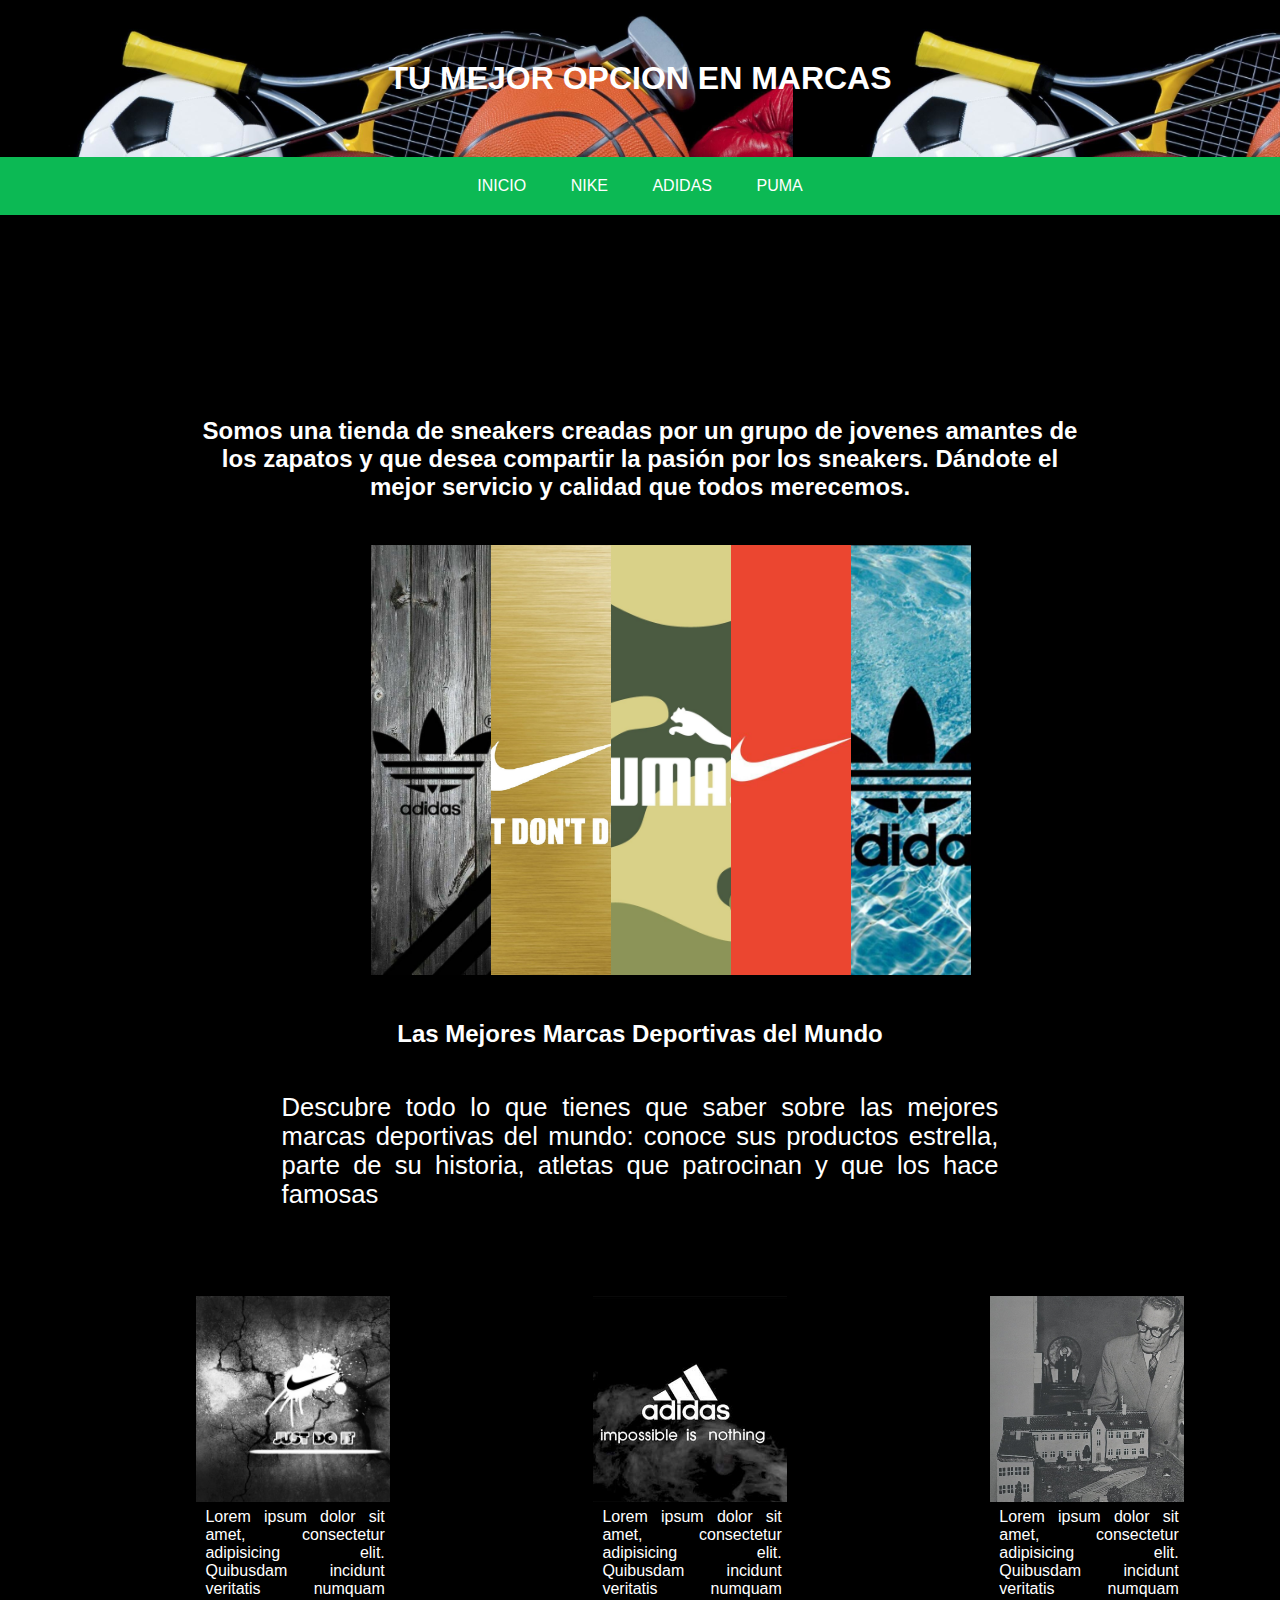
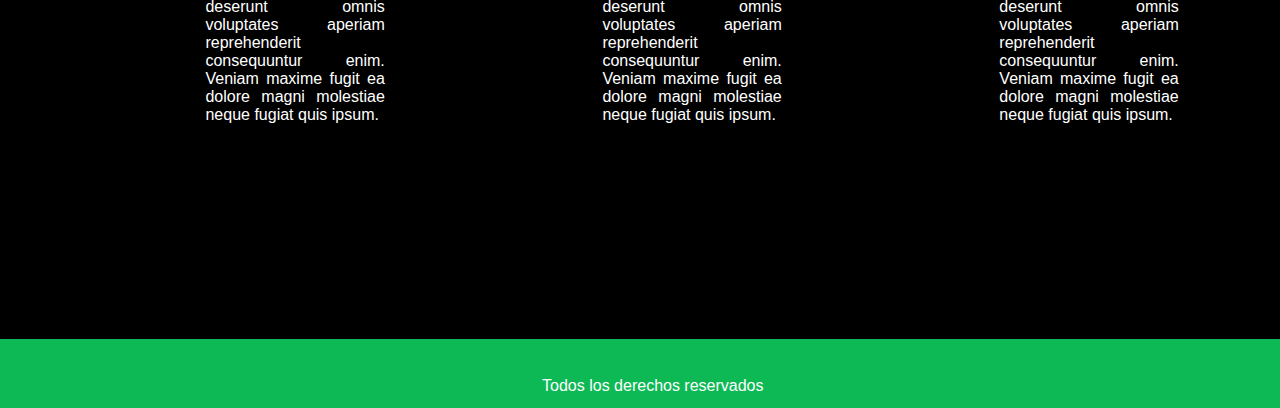
<file: index.html>
<!DOCTYPE html>
<html lang="es">
  <head>
    <meta charset="UTF-8" />
    <meta http-equiv="X-UA-Compatible" content="IE=edge" />
    <meta name="viewport" content="width=device-width, initial-scale=1.0" />
    <title>Marcas Reconocidas</title>
    <link rel="stylesheet" type="text/css" href="estilo.css" />
  </head>
  <body>
    <header><h1>TU MEJOR OPCION EN MARCAS</h1></header>
    <nav>
      <ul>
        <li><a href="./index.html">INICIO</a></li>
        <li><a href="./nike.html">NIKE</a></li>
        <li><a href="">ADIDAS</a></li>
        <li><a href="./puma.html">PUMA</a></li>
      </ul>
   </nav>
    <div class="contenido" align="center">
        <div class="articulo">
          <h2 id="h23">Somos una tienda de sneakers creadas por un grupo de jovenes amantes de los zapatos y que desea compartir la pasión por los sneakers. Dándote el mejor servicio y calidad que todos merecemos.</h2>
           <br>
           <section class="carrusel">
            <img src="img/adidas3.jpg" alt="adidas1">
            <img src="img/nike3.jpg" alt="adidas1">
            <img src="img/puma1.jpg" alt="adidas1">
            <img src="img/nike4.jpg" alt="adidas1">
            <img src="img/adidas4.jpg" alt="adidas1">
            </section>
            <h2 id="h22">Las Mejores Marcas Deportivas del Mundo</h2>
            <p class="parrafo1">Descubre todo lo que tienes que saber sobre las mejores marcas deportivas del mundo: conoce sus productos estrella, parte de su historia, atletas que patrocinan y que los hace famosas</p>
                
            <section>
              <div class= "articuloIndex">
            <a href="./nike.html"><img class= "articulo1" src="img/nikemenu.jpg" alt="NIKE"></a>
            <p class="parrafo2">Lorem ipsum dolor sit amet, consectetur adipisicing elit. Quibusdam incidunt veritatis numquam deserunt omnis voluptates aperiam reprehenderit consequuntur enim. Veniam maxime fugit ea dolore magni molestiae neque fugiat quis ipsum.</p>
             </div>
             <div class="articuloIndex">
            <a href=""><img class= "articulo1" src="img/adidas55.jpg" alt=""></a>
            <p class="parrafo2">Lorem ipsum dolor sit amet, consectetur adipisicing elit. Quibusdam incidunt veritatis numquam deserunt omnis voluptates aperiam reprehenderit consequuntur enim. Veniam maxime fugit ea dolore magni molestiae neque fugiat quis ipsum.</p>
             </div>
             <div class="articuloIndex">
            <a href="./puma.html"><img class= "articulo1" src="img/rudolf.jpg" alt=""></a>
            <p class="parrafo2">Lorem ipsum dolor sit amet, consectetur adipisicing elit. Quibusdam incidunt veritatis numquam deserunt omnis voluptates aperiam reprehenderit consequuntur enim. Veniam maxime fugit ea dolore magni molestiae neque fugiat quis ipsum.</p>
             </div>
            
            </section>
            
        </div>
      
            
        </div>
    </div>

 

    <footer>
        <p>Todos los derechos reservados</p>


    </footer>
  </body>
</html>
</file>
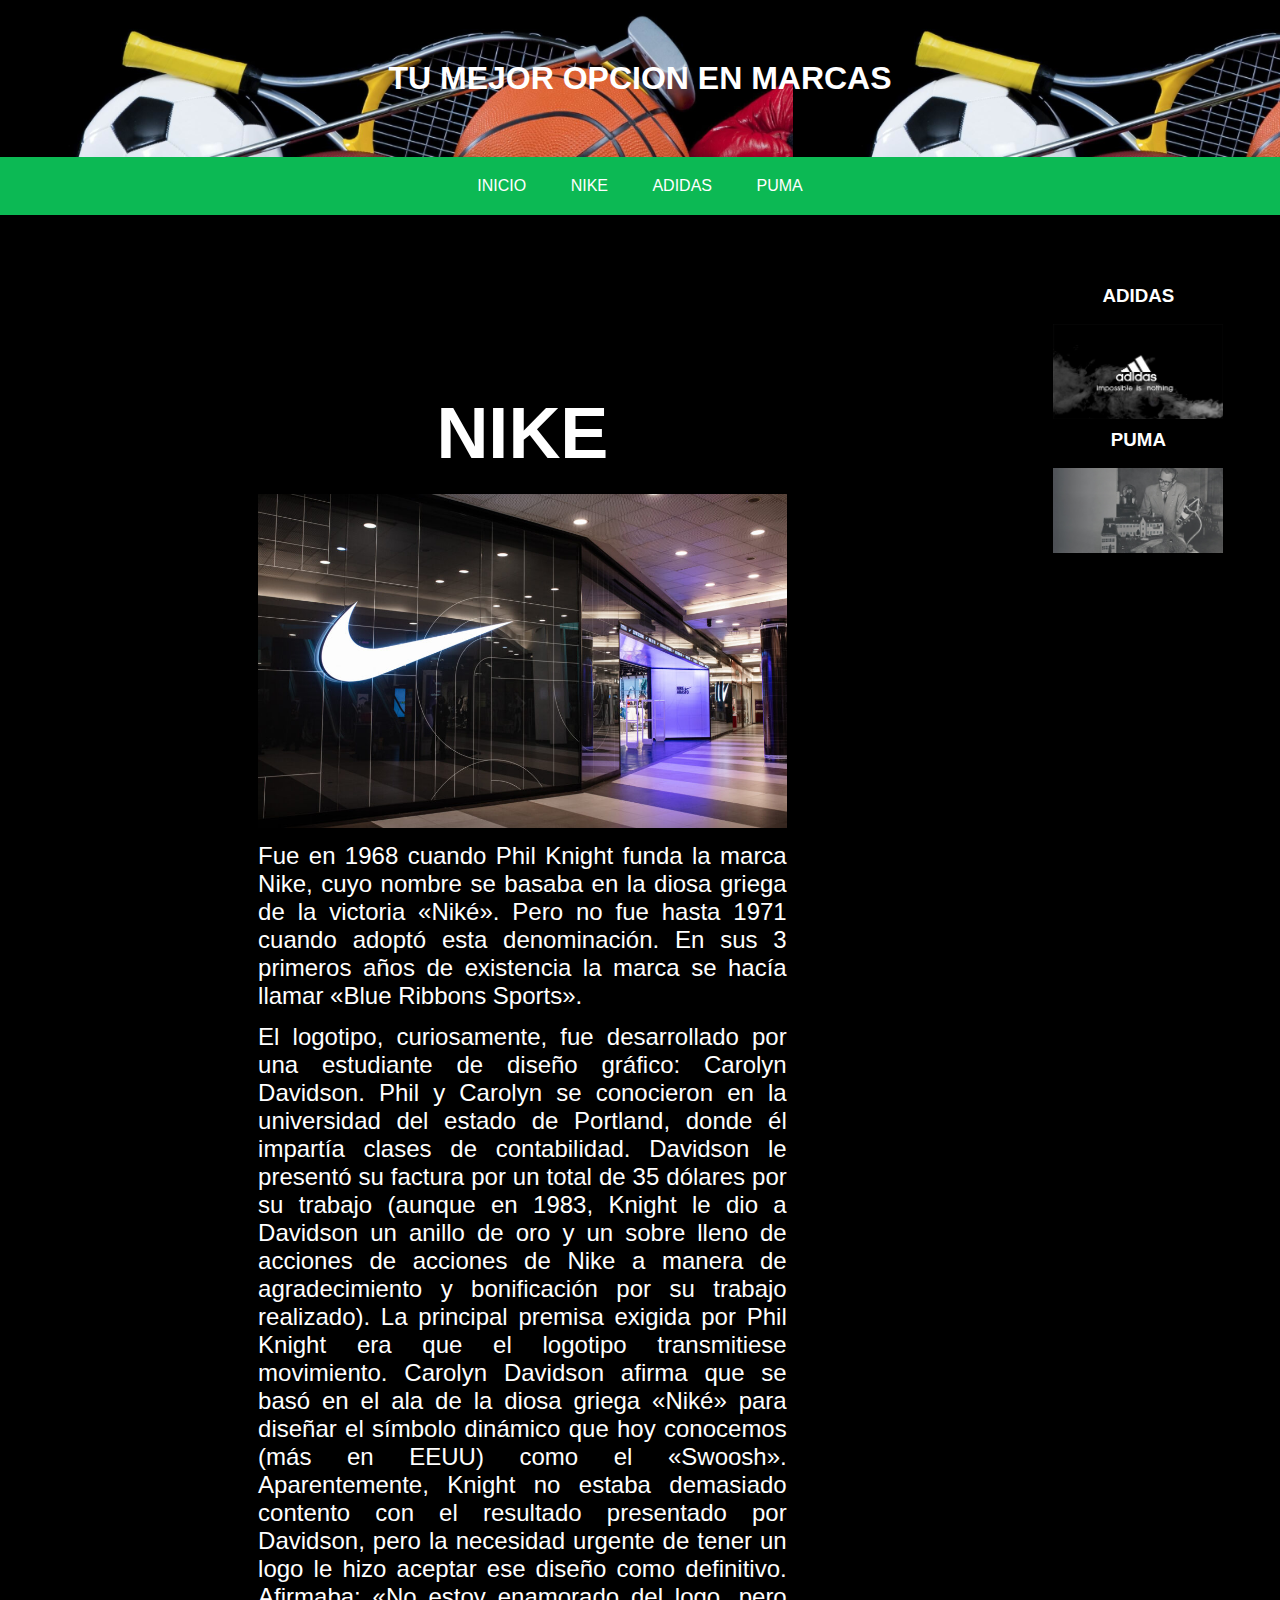
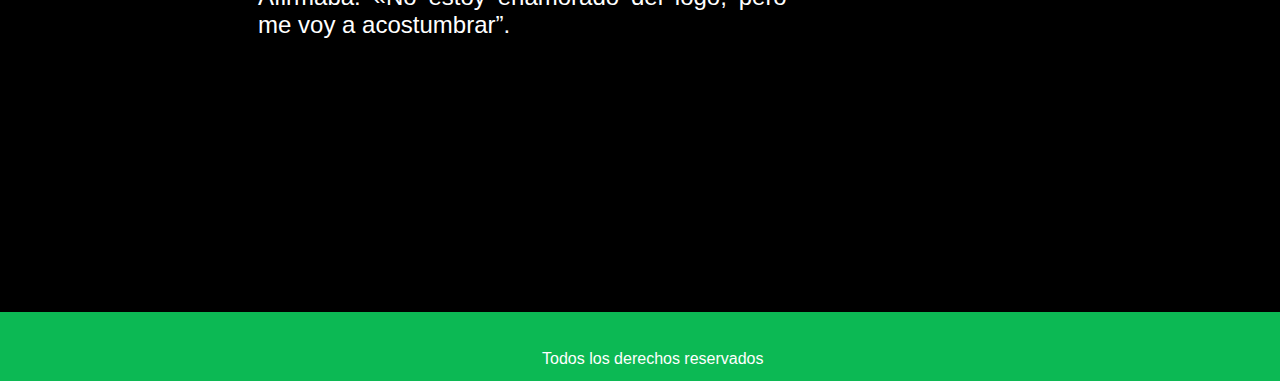
<file: nike.html>
<!DOCTYPE html>
<html lang="es">

<head>
    <meta charset="UTF-8" />
    <meta http-equiv="X-UA-Compatible" content="IE=edge" />
    <meta name="viewport" content="width=device-width, initial-scale=1.0" />
    <title>Marcas Reconocidas</title>
    <link rel="stylesheet" type="text/css" href="estilo.css" />
</head>

<body>
    <header>
        <h1>TU MEJOR OPCION EN MARCAS</h1>
    </header>
    <nav>
        <ul>
            <li><a href="./index.html">INICIO</a></li>
            <li><a href="./nike.html">NIKE</a></li>
            <li><a href="">ADIDAS</a></li>
            <li><a href="./puma.html">PUMA</a></li>
        </ul>
    </nav>
    <div class="contenido" align="center">
        <div class="articulo">
            <h2 class="titulo-articulo">NIKE</h2>
            <img class="imagen-articulo" src="img/nike3x648.jpg" alt="">
            <p class="parrafo">Fue en 1968 cuando Phil Knight funda la marca Nike, cuyo nombre se basaba en la diosa griega de la victoria «Niké». Pero no fue hasta 1971 cuando adoptó esta denominación. En sus 3 primeros años de existencia la marca se hacía llamar «Blue Ribbons Sports».
 </p>
            <p class="parrafo">El logotipo, curiosamente, fue desarrollado por una estudiante de diseño gráfico: Carolyn Davidson. Phil y Carolyn se conocieron en la universidad del estado de Portland, donde él impartía clases de contabilidad. Davidson le presentó su factura por un total de 35 dólares por su trabajo (aunque en 1983, Knight le dio a Davidson un anillo de oro y un sobre lleno de acciones de acciones de Nike a manera de agradecimiento y bonificación por su trabajo realizado).

                La principal premisa exigida por Phil Knight era que el logotipo transmitiese movimiento. Carolyn Davidson afirma que se basó en el ala de la diosa griega «Niké» para diseñar el símbolo dinámico que hoy conocemos (más en EEUU) como el «Swoosh». Aparentemente, Knight no estaba demasiado contento con el resultado presentado por Davidson, pero la necesidad urgente de tener un logo le hizo aceptar ese diseño como definitivo. Afirmaba: «No estoy enamorado del logo, pero me voy a acostumbrar”.
                
                </p>
            </div>
            <div class="menu-articulos">
                <h3>ADIDAS</h3>
                <img class="imagen-menu" src="img/adidas55.jpg" alt="">

                <h3>PUMA</h3> 
               <a href="./puma.html">  <img class="imagen-menu" src="./img/rudolf.jpg" alt=""></a>
    
            </div>
        </div>
      
            
        </div>
    </div>

        <footer>
            <p>Todos los derechos reservados</p>


        </footer>
</body>

</html>
</file>
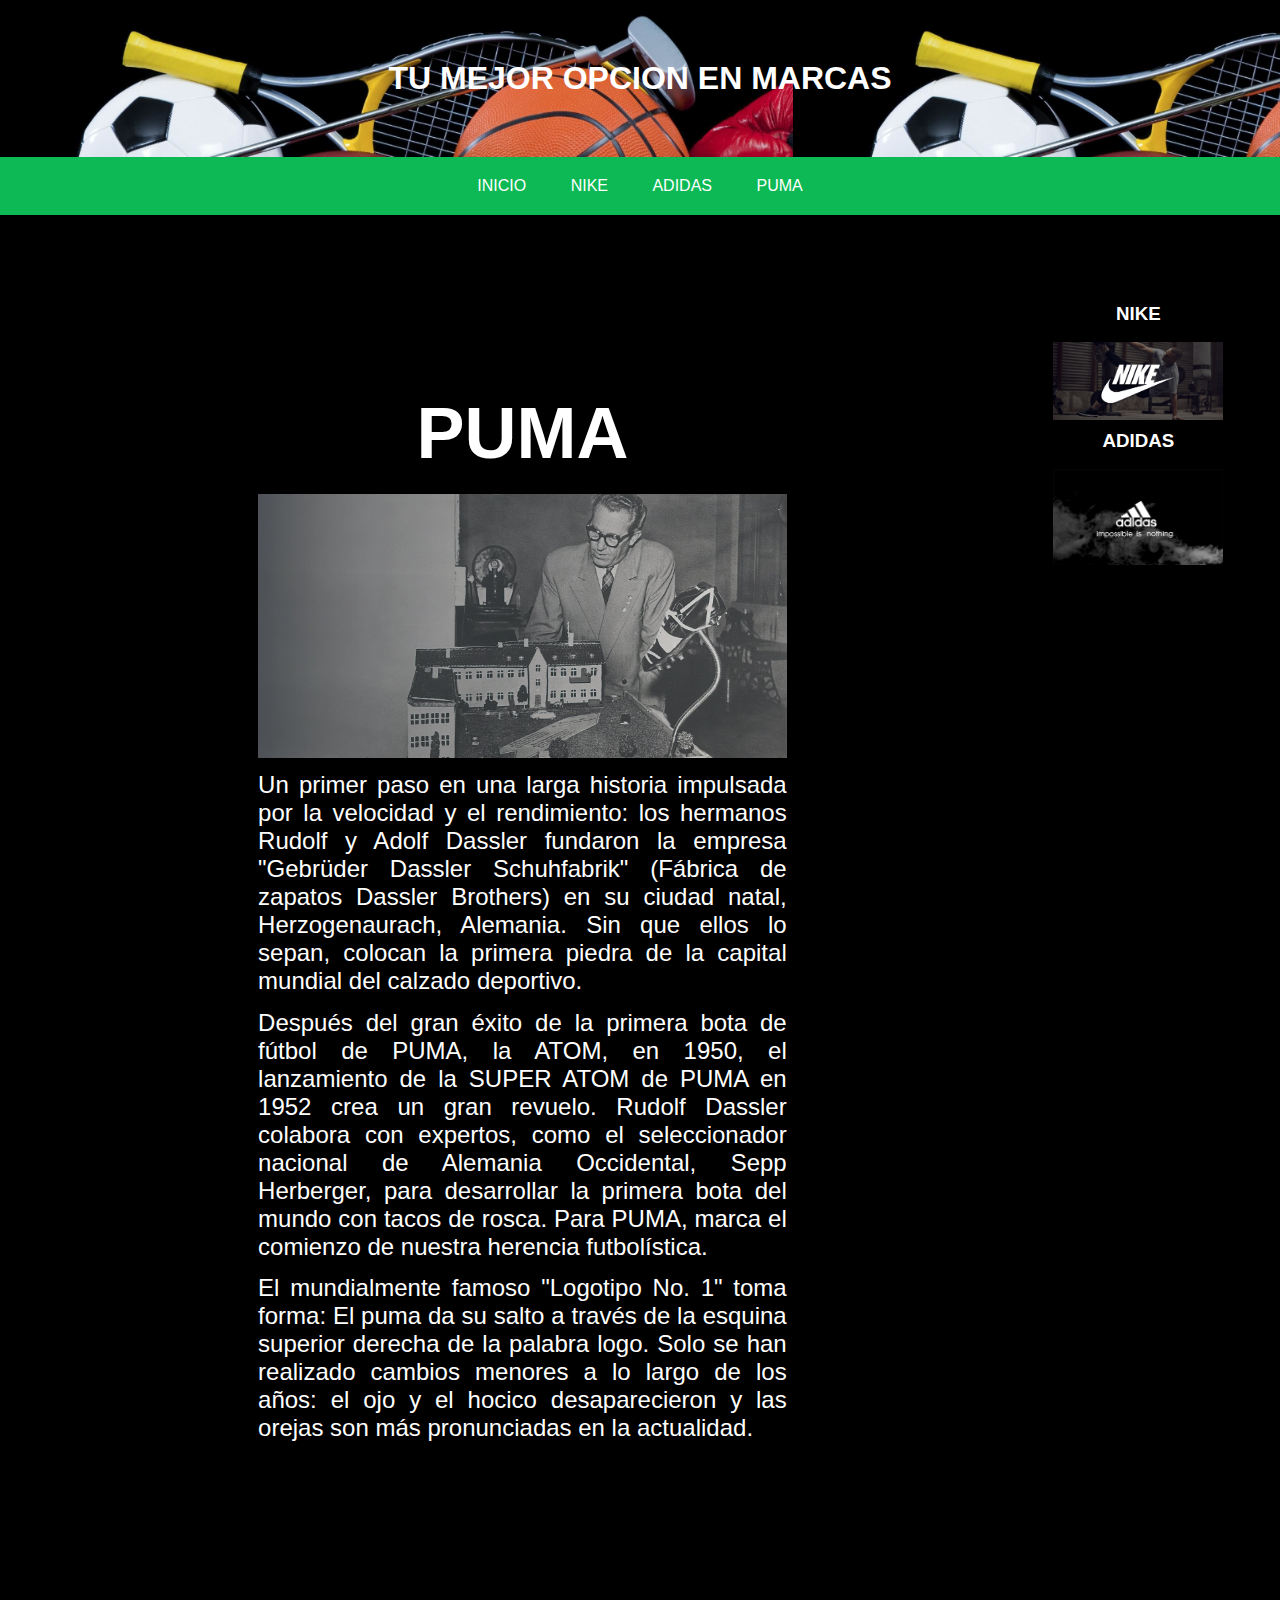
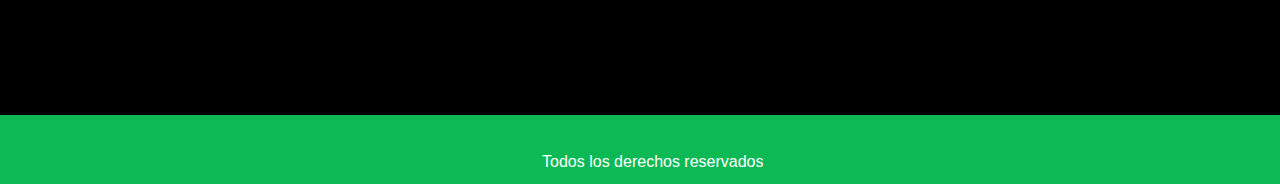
<file: puma.html>
<!DOCTYPE html>
<html lang="es">
  <head>
    <meta charset="UTF-8" />
    <meta http-equiv="X-UA-Compatible" content="IE=edge" />
    <meta name="viewport" content="width=device-width, initial-scale=1.0" />
    <title>Marcas Reconocidas</title>
    <link rel="stylesheet" type="text/css" href="estilo.css" />
  </head>

  <body>
    <header>
      <h1>TU MEJOR OPCION EN MARCAS</h1>
    </header>
    <nav>
      <ul>
        <li><a href="./index.html">INICIO</a></li>
        <li><a href="./nike.html">NIKE</a></li>
        <li><a href="">ADIDAS</a></li>
        <li><a href="./puma.html">PUMA</a></li>
      </ul>
    </nav>
    <div class="contenido" align="center">
      <div class="articulo">
        <h2 class="titulo-articulo">PUMA</h2>
        <img class="imagen-articulo" src="./img/rudolf.jpg" alt="" />
        <p class="parrafo">
          Un primer paso en una larga historia impulsada por la velocidad y el
          rendimiento: los hermanos Rudolf y Adolf Dassler fundaron la empresa
          "Gebrüder Dassler Schuhfabrik" (Fábrica de zapatos Dassler Brothers)
          en su ciudad natal, Herzogenaurach, Alemania. Sin que ellos lo sepan,
          colocan la primera piedra de la capital mundial del calzado deportivo.
        </p>
        <p class="parrafo">
          Después del gran éxito de la primera bota de fútbol de PUMA, la ATOM,
          en 1950, el lanzamiento de la SUPER ATOM de PUMA en 1952 crea un gran
          revuelo. Rudolf Dassler colabora con expertos, como el seleccionador
          nacional de Alemania Occidental, Sepp Herberger, para desarrollar la
          primera bota del mundo con tacos de rosca. Para PUMA, marca el
          comienzo de nuestra herencia futbolística.
        </p>
        <p class="parrafo">
          El mundialmente famoso "Logotipo No. 1" toma forma: El puma da su
          salto a través de la esquina superior derecha de la palabra logo. Solo
          se han realizado cambios menores a lo largo de los años: el ojo y el
          hocico desaparecieron y las orejas son más pronunciadas en la
          actualidad.
        </p>
      </div>
      <div class="menu-articulos">
        '

        <h3>NIKE</h3>
        <a href="./nike.html">
          <img class="imagen-menu" src="./img/nike.png" alt=""
        /></a>

        <h3>ADIDAS</h3>
        <img class="imagen-menu" src="./img/adidas55.jpg" alt="" />
      </div>
    </div>

    <footer>
      <p>Todos los derechos reservados</p>
    </footer>
  </body>
</html>
</file>
<file: estilo.css>
* {
  padding: 0%;
  margin: 0%;
  font-family: "Gill Sans", "Gill Sans MT", Calibri, "Trebuchet MS", sans-serif;
}

h1 {
  text-align: center;
  background-color: black;
  color: white;
  padding: 60px;
  background-image: url("img/banner.png");
}

nav ul {
  background-color: #0cb954;
  width: 100%;
  list-style-type: circle;
  text-align: center;
  margin-bottom: 1%;
}

nav li {
  display: inline-flex;
}

nav a {
  text-decoration: none;
  color: white;
  padding: 20px;
  width: 150;
}

nav li:hover {
  background-color: black;
}

section {
  justify-content: center;
  display: flex;
  width: 600px;
  height: 430px;
  margin-top: 3%;
  margin-left: 20%;
}

section img {
  width: 0px;
  flex-grow: 1;
  object-fit: cover;
  opacity: 8;
  transition: 0.5s ease;
}

.carrusel img:hover {
  width: 300px;
  opacity: 1;
  filter: contrast(120%);
}

footer {
  width: 100%;
  height: 400%;
  background-color: #0cb954;
  color: white;
  margin-top: 10%;
  padding: 1%;
  text-align: center;
}

.menu-secundario {
  margin-top: 5%;
}

h2 {
  color: white;
  text-align: justify;
  margin-top: 5%;
}

p {
  margin-top: 2%;
  margin-left: 10%;
  margin-right: 10%;
  color: white;
}

body {
  background-color: black;
}

.articulo {
  width: 150%;
  height: 50%;
  justify-content: center;
  text-align: justify;
  margin: 5em;
  margin-left: 10%;
  padding: 5%;
}

.parrafo1 {
  color: white;
  text-align: justify;
  margin-top: 5%;
  font-size: 160%;
}

#h22 {
  text-align: center;
}

#h23 {
  text-align: center;
}

.articulo1 {
  height: 60%;
  width: 200%;
  margin-right: 50%;
  justify-content: center;
}

.articuloIndex {
  height: 80%;
  width: 125%;
  margin-right: 30%;
  padding-left: 20%;
  margin-top: 10%;
}

.parrafo2 {
  font-size: 100%;
  height: 150px;
  width: 185%;
}

/*Carlos*/

.contenido {
  display: flex;
  flex-direction: row;
  justify-content: space-between;
  margin-bottom: 1px;
  padding-bottom: 1px;
}

.articulo {
  width: 70%;
  justify-content: center;
  text-align: justify;
}

.titulo-articulo {
  display: flex;
  justify-content: center;
  font-size: 450%;
  padding: 20px auto 20px auto;
  margin: 20px auto 20px auto;
}

.imagen-articulo {
  display: flex;
  justify-content: center;
  height: 40%;
  width: 80%;
  padding-left: 10%;
  padding-right: 10%;
  margin: auto;
}

.parrafo {
  font-size: 150%;
}

.menu-articulos {
  width: 30%;
  padding-top: 4%;
}

.imagen-menu {
  width: 60%;
  padding-top: 5%;
}
/*alvaro*/
h3 {
  margin-top: 2%;
  color: white;
  margin-left: 25%;
  margin-right: 25%;
  margin-bottom: 1%;
}
</file>
